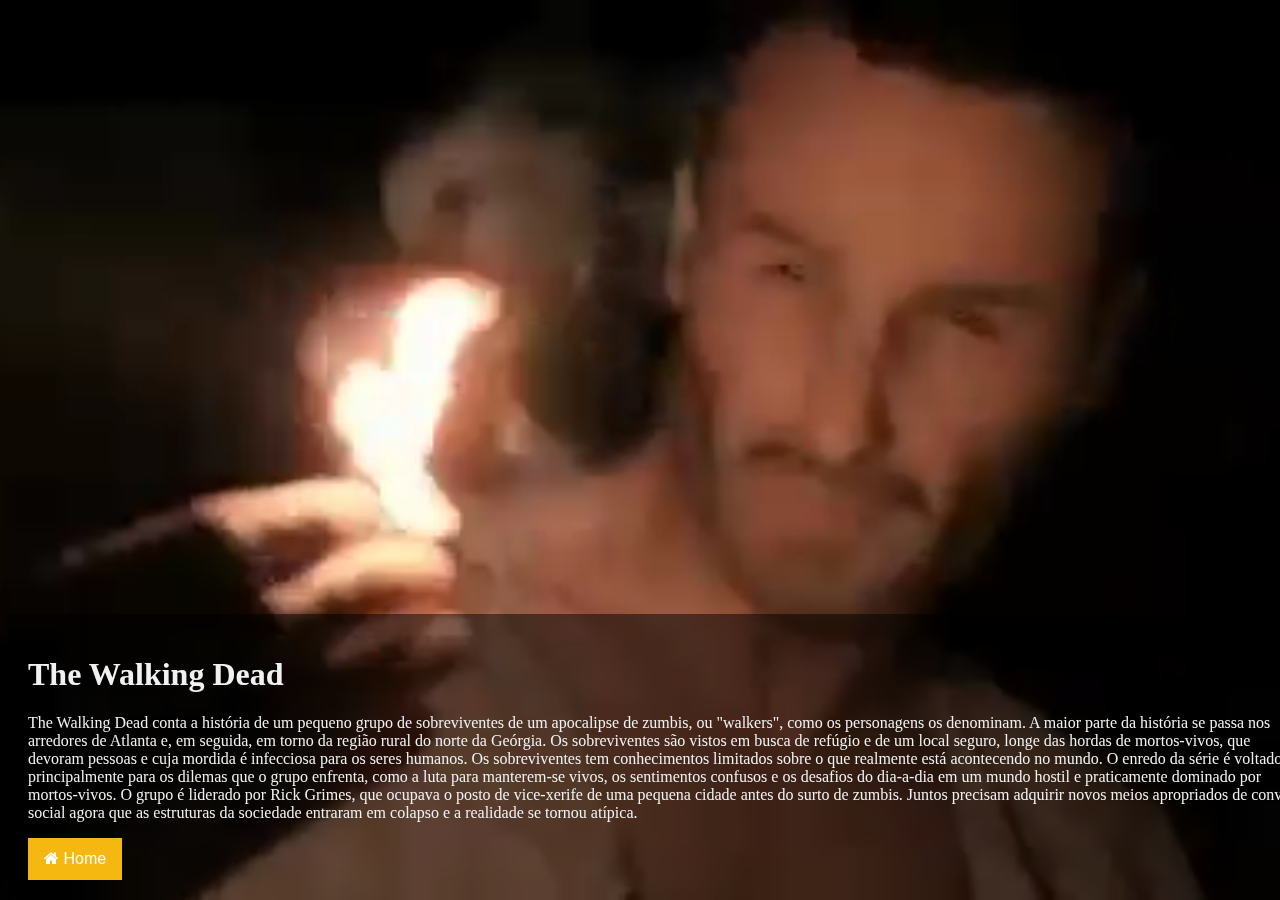
<file: PaginaThewalking.html>
<!DOCTYPE html>
<html lang="pt-br">

<head>
  <meta charset="UTF-8">
  <meta name="viewport" content="width=device-width, initial-scale=1.0">
  <title>Atividade de Framework - Arbyte</title>
  <link rel="stylesheet" href="https://stackpath.bootstrapcdn.com/bootstrap/4.5.0/css/bootstrap.min.css"
    integrity="sha384-9aIt2nRpC12Uk9gS9baDl411NQApFmC26EwAOH8WgZl5MYYxFfc+NcPb1dKGj7Sk" crossorigin="anonymous">
  <link rel="stylesheet" href="css/style.css">

  <!-- Add icon library -->
  <link rel="stylesheet" href="https://cdnjs.cloudflare.com/ajax/libs/font-awesome/4.7.0/css/font-awesome.min.css">
</head>

<body>
  <div class="back-all">

    <nav class="navbar navbar-expand-lg navbar-light bg-warning sticky-top">
      <a class="navbar-brand" href="#">
        <img src="img/netflix.png" width="40" height="40" class="d-inline-block align-top" alt="" loading="lazy">
      </a>
      <div class="collapse navbar-collapse" id="navbarSupportedContent">

        <ul class="navbar-nav mr-auto">
          <li class="nav-item active">
            <a class="nav-link" href="index.html">Ínicio<span class="sr-only">(current)</span></a>
          </li>
          <li class="nav-item">
            <a class="nav-link" href="#">Séries</a>
          </li>
          <li class="nav-item">
            <a class="nav-link" href="#">Filmes</a>
          </li>
          <li class="nav-item">
            <a class="nav-link" href="#">Mais Recentes</a>
          </li>
          <li class="nav-item">
            <a class="nav-link" href="#">Minha Lista</a>
          </li>
        </ul>

        <form class="form-inline mr-2">
          <input class="form-control mr-2" type="search" placeholder="Buscar...">
          <button class="btn btn-dark" type="submit">Pesquisar</button>
        </form>

      </div>
    </nav>

    <div class="maintwd">
      <!-- The video -->
      <video autoplay muted loop id="myVideo">
        <source src="img/videoplayback.mp4" type="video/mp4">
      </video>

      <!-- Optional: some overlay text to describe the video -->
      <div class="content">
        <h1>The Walking Dead</h1>
        <p>The Walking Dead conta a história de um pequeno grupo de sobreviventes de um apocalipse de zumbis, ou
          "walkers", como os personagens os denominam. A maior parte da história se passa nos arredores de Atlanta e, em
          seguida, em torno da região rural do norte da Geórgia. Os sobreviventes são vistos em busca de refúgio e de um
          local seguro, longe das hordas de mortos-vivos, que devoram pessoas e cuja mordida é infecciosa para os seres
          humanos. Os sobreviventes tem conhecimentos limitados sobre o que realmente está acontecendo no mundo. O
          enredo da série é voltado principalmente para os dilemas que o grupo enfrenta, como a luta para manterem-se
          vivos, os sentimentos confusos e os desafios do dia-a-dia em um mundo hostil e praticamente dominado por
          mortos-vivos. O grupo é liderado por Rick Grimes, que ocupava o posto de vice-xerife de uma pequena cidade
          antes do surto de zumbis. Juntos precisam adquirir novos meios apropriados de convívio social agora que as
          estruturas da sociedade entraram em colapso e a realidade se tornou atípica.</p>
        <!-- Use a button to pause/play the video with JavaScript -->
        <!-- <button id="myBtn" onclick="myFunction()">Pause</button> -->

        <div class="btn-home">
          <a href="index.html">
          <button class="btn">
            <i class="fa fa-home"></i> Home
          </button>
          </a>
        </div>


      </div>



      <!-- <div class="bg-image mb-5">
        <div class="jumbotron jumbotron-fluid text-light">
          <div class="container "> -->
            <!-- <h1 class="display-4">Filmes e Séries ArByte</h1> -->
            <!-- <p class="lead">Filmes e Séries Preferidas</p> -->
          <!-- </div>
        </div>
      </div> -->


      <footer class="container-fluid bg-warning text-light p-5 mt-5">
        <div class="d-flex bd-highlight">
          <div class="mr-auto bd-highlight">
            <p></p>
          </div>
          <div class=" bd-highlight"><a href="#"><img src="img/netflix.png" alt="Logo Arbyte"
                class="brand-icon ml-auto"></a></div>
        </div>
      </footer>

    </div>

    <script src="https://code.jquery.com/jquery-3.5.1.slim.min.js"
      integrity="sha384-DfXdz2htPH0lsSSs5nCTpuj/zy4C+OGpamoFVy38MVBnE+IbbVYUew+OrCXaRkfj"
      crossorigin="anonymous"></script>
    <script src="https://cdn.jsdelivr.net/npm/popper.js@1.16.0/dist/umd/popper.min.js"
      integrity="sha384-Q6E9RHvbIyZFJoft+2mJbHaEWldlvI9IOYy5n3zV9zzTtmI3UksdQRVvoxMfooAo"
      crossorigin="anonymous"></script>
    <script src="https://stackpath.bootstrapcdn.com/bootstrap/4.5.0/js/bootstrap.min.js"
      integrity="sha384-OgVRvuATP1z7JjHLkuOU7Xw704+h835Lr+6QL9UvYjZE3Ipu6Tp75j7Bh/kR0JKI"
      crossorigin="anonymous"></script>
</body>

</html>
</file>
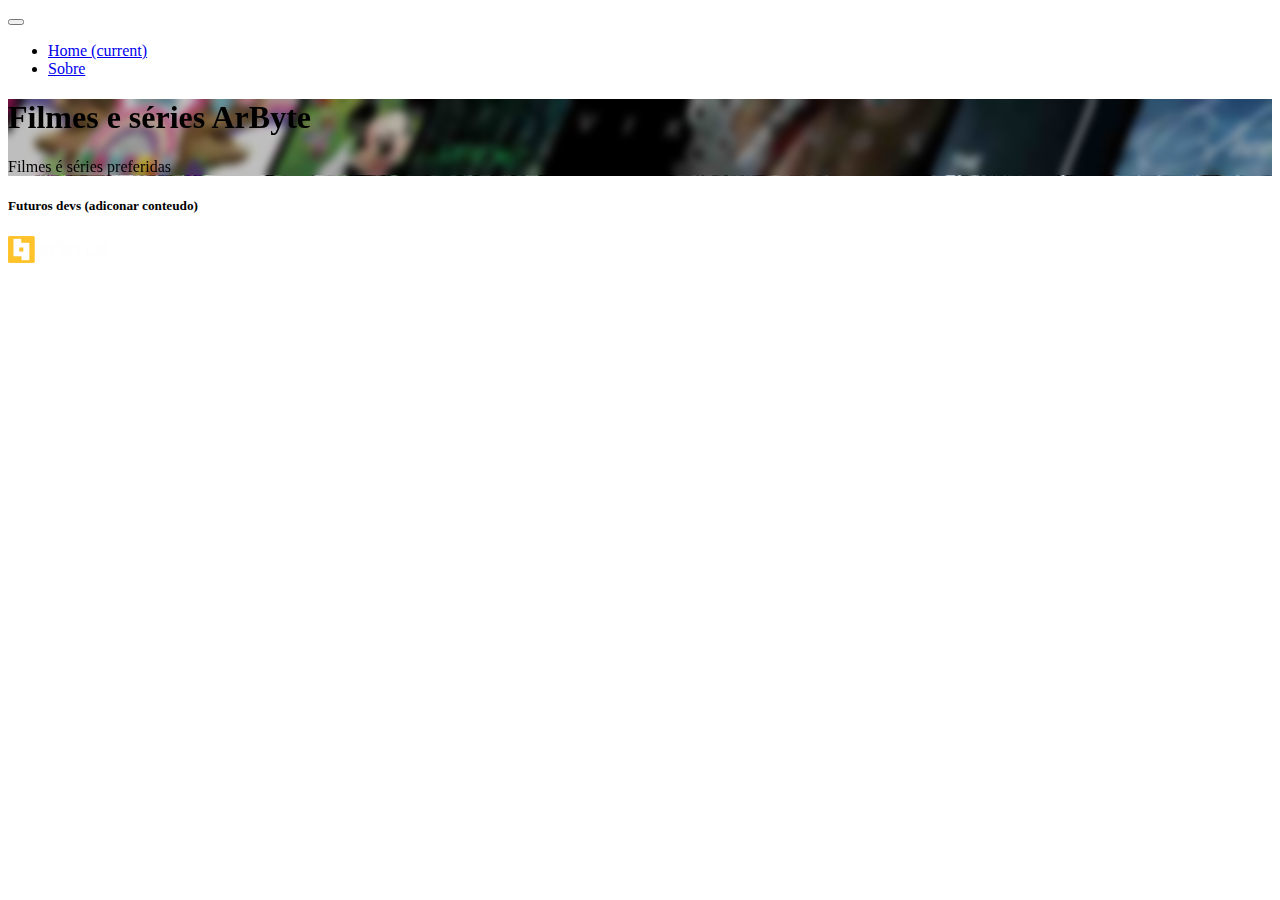
<file: sobre.html>
<!DOCTYPE html>
<html lang="py-br">
<head>
    <meta charset="UTF-8">
    <meta name="viewport" content="width=device-width, initial-scale=1.0">
    <link rel="stylesheet" href="https://stackpath.bootstrapcdn.com/bootstrap/4.5.0/css/bootstrap.min.css" integrity="sha384-9aIt2nRpC12Uk9gS9baDl411NQApFmC26EwAOH8WgZl5MYYxFfc+NcPb1dKGj7Sk" crossorigin="anonymous">
    <link rel="stylesheet" href="css/style.css">
    <title>Document</title>
</head>
<body>

    <nav class="navbar navbar-expand-lg navbar-dark bg-primary">
        <a class="navbar-brand" href="index.html"></a>
        <button class="navbar-toggler" type="button" data-toggle="collapse" data-target="#navbarSupportedContent" aria-controls="navbarSupportedContent" aria-expanded="false" aria-label="Toggle navigation">
            <span class="navbar-toggler-icon"></span>
        </button>
        
        <div class="collapse navbar-collapse" id="navbarSupportedContent">
            <ul class="navbar-nav mr-auto">
            <li class="nav-item active">
                <a class="nav-link" href="index.html">Home <span class="sr-only">(current)</span></a>
            </li>
            <li class="nav-item">
                <a class="nav-link" href="sobre.html">Sobre</a>
            </li>
        </div>
    </nav>
    <div class="bg-image mb-5">
        <div class="jumbotron jumbotron-fluid text-light">
            <div class="container">
                <h1 class="display-4">Filmes e séries ArByte</h1>
                <p class="lead">Filmes é séries preferidas</p>
            </div>
        </div>
    </div>
    
</body>


      <div clas="container"></div>
       <h5> Futuros devs (adiconar conteudo)
       </h5>
        </div>

<footer class="container-fluid bg-dark text-light p-5 mt-5">
    <div class="d-flex bd-highlight">
        <div class="mr-auto bd-highlight"><p></p></div>
        <div class=" bd-highlight"><a href="https://www.arbyte.com.br/"><img src="img/logo-footer.png" alt="Logo Arbyte" class="brand-icon ml-auto"></a></div>
    </div>
</footer>

   


</html>
</file>
<file: css/style.css>
.back-all {
    background-color: #141414;
}

.bg-image {
    background: url(../img/netflix3.jpg);
}

.jumbotron {
    background-color: rgba(0, 0, 0, 0);
    -webkit-backdrop-filter: blur(4px);
    backdrop-filter: blur(4px);  
}

.article-images {
    width: 100%;
}

.brand-icon {
    width: 100px;
}

.container-img { 
    flex-wrap: wrap ;
    display: flex;
    flex-direction: row;
    justify-content: center;
}

.article-img {
    display: inline;
}

.card {
    background-color: #141414;
    border: none;
    padding: 10px;
    align-items: center;
}

.card-title .logo {
    height: 3.5vw;
}

.card-body {
    background-color: #141414;
    
}

.card-text {
    color: #fff;
}

.navbar-light {
    font-size: 20px;
    font-weight: bold;
}

.navbar-nav {
    align-items: flex-end;
}

/* Style the video: 100% width and height to cover the entire window */
#myVideo {
    position: fixed;
    right: 0;
    bottom: 0;
    min-width: 100%;
    min-height: 100%;
  }
  
  /* Add some content at the bottom of the video/page */
  .content {
    position: fixed;
    bottom: 0;
    background: rgba(0, 0, 0, 0.5);
    color: #f1f1f1;
    width: 100%;
    padding: 20px;
  }
  
  /* Style the button used to pause/play the video */
  #myBtn {
    width: 200px;
    font-size: 18px;
    padding: 10px;
    border: none;
    background: #000;
    color: #fff;
    cursor: pointer;
  }
  
  #myBtn:hover {
    background: rgb(240, 237, 237);
    color: black;
  }

  .btn {
    background-color:rgba(252, 189, 16, 0.973);
    border: none;
    color: white;
    padding: 12px 16px;
    font-size: 16px;
    cursor: pointer;

  }
  
  /* Darker background on mouse-over */
  .btn:hover {
    background-color: rgba(187, 142, 18, 0.973);
  }
</file>
